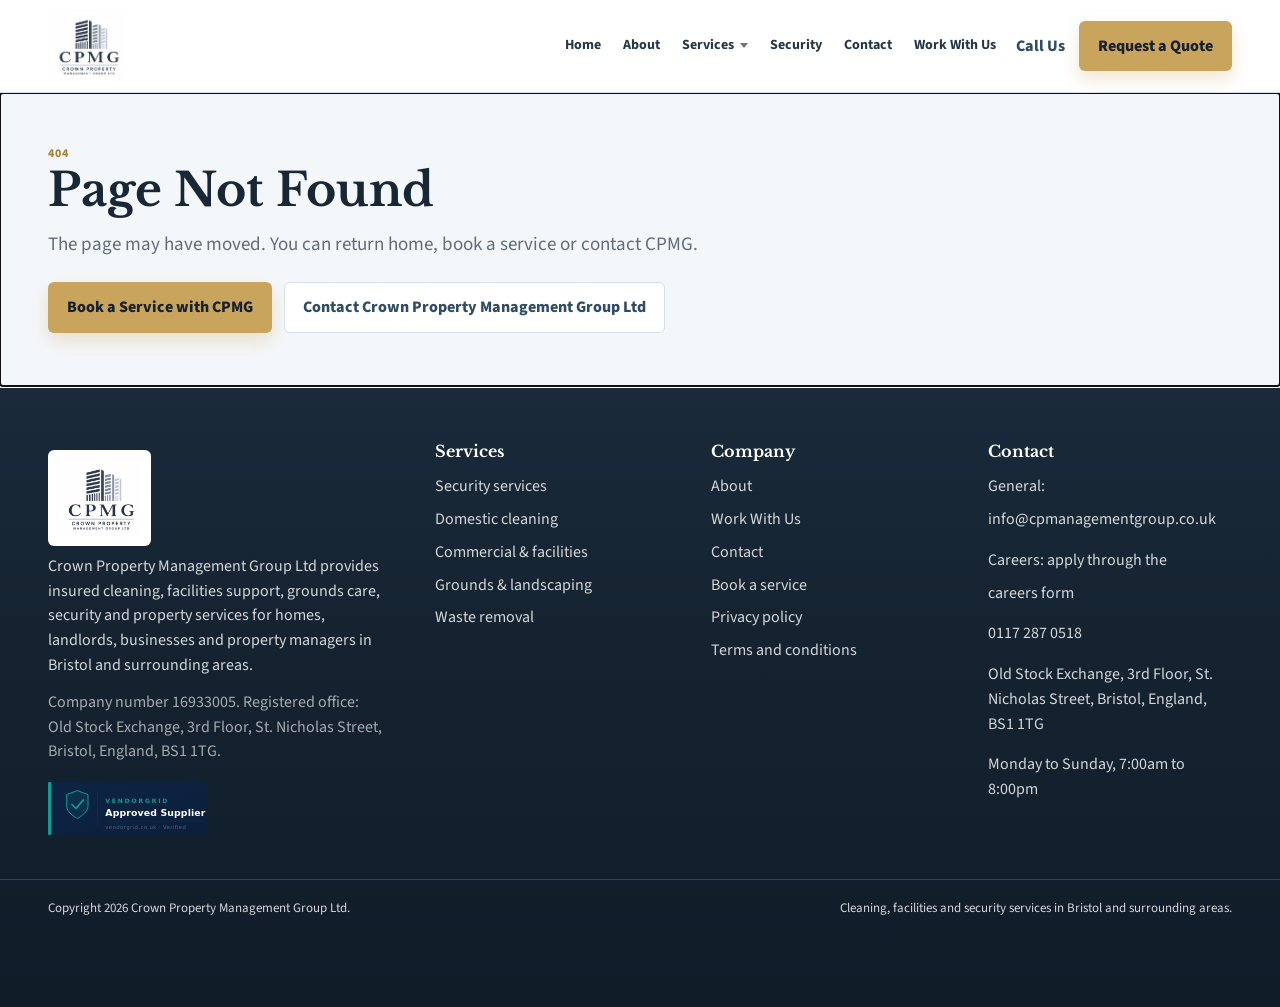
<file: index.html>
<!doctype html>
<html lang="en">
  <head>
    <meta charset="utf-8" />
    <meta name="viewport" content="width=device-width, initial-scale=1" />
    <title>CPMG | Cleaning, Facilities and Security Services</title>
    <meta name="description" content="Professional cleaning, facilities support, grounds care and security services for homes, landlords, property managers and businesses in Bristol and surrounding areas." />
    <link rel="canonical" href="https://www.cpmanagementgroup.co.uk/" />
    <meta property="og:type" content="website" />
    <meta property="og:title" content="CPMG | Cleaning, Facilities and Security Services" />
    <meta property="og:description" content="Book reliable cleaning, property maintenance, grounds care, security support and waste removal with CPMG." />
    <meta property="og:image" content="https://www.cpmanagementgroup.co.uk/og-image.png" />
    <meta property="og:url" content="https://www.cpmanagementgroup.co.uk/" />
    <meta name="twitter:card" content="summary_large_image" />
    <meta name="twitter:title" content="CPMG | Cleaning, Facilities and Security Services" />
    <meta name="twitter:description" content="Book reliable cleaning, property maintenance, grounds care, security support and waste removal with CPMG." />
    <meta name="twitter:image" content="https://www.cpmanagementgroup.co.uk/og-image.png" />
    <meta name="theme-color" content="#314c63" />
    <link rel="icon" href="/favicon-32.png" type="image/png" sizes="32x32" />
    <link rel="icon" href="/favicon-16.png" type="image/png" sizes="16x16" />
    <link rel="apple-touch-icon" href="/apple-touch-icon.png" sizes="180x180" />
    <link rel="preload" href="/images/hero-property.jpg" as="image" type="image/jpeg" />
    <link rel="preload" href="/cpmg-logo-lockup.jpg" as="image" type="image/jpeg" />
    <link rel="preconnect" href="https://fonts.googleapis.com" />
    <link rel="preconnect" href="https://fonts.gstatic.com" crossorigin />
    <link href="https://fonts.googleapis.com/css2?family=Libre+Baskerville:wght@400;700&family=Source+Sans+3:wght@400;600;700;800&display=swap" rel="stylesheet" />
    <link rel="stylesheet" href="/styles.css?v=20260904a" />
    <!-- CPMG_TRACKING_HEAD -->
    <script defer src="/app.js?v=20260904a"></script>
  </head>
  <body>
    <!-- CPMG_TRACKING_BODY -->
    <header class="site-header" data-header>
      <div class="header-shell container">
        <a class="brand" href="/" data-link aria-label="CPMG home">
          <img class="brand-logo" src="/cpmg-logo-lockup.jpg" width="148" height="136" alt="CPMG Crown Property Management Group Ltd" decoding="async" />
        </a>
        <button class="menu-toggle" data-menu-toggle type="button" aria-label="Open menu" aria-expanded="false" aria-controls="site-nav">Menu</button>
        <div class="header-panel">
        <nav class="main-nav" id="site-nav" data-nav>
          <a href="/" data-link>Home</a>
          <a href="/about" data-link>About</a>
          <div class="nav-item has-dropdown" data-dropdown>
            <button class="nav-trigger" type="button" aria-expanded="false" aria-haspopup="true">Services</button>
            <div class="nav-dropdown" role="menu">
              <a href="/services/domestic" data-link role="menuitem">Domestic Cleaning</a>
              <a href="/services/commercial" data-link role="menuitem">Commercial &amp; Facilities</a>
              <a href="/services/security" data-link role="menuitem">Security Services</a>
              <a href="/services/domestic/landscaping-and-garden" data-link role="menuitem">Grounds &amp; Landscaping</a>
            </div>
          </div>
          <a href="/services/security" data-link>Security</a>
          <a href="/contact" data-link>Contact</a>
          <a href="/careers" data-link class="nav-careers">Work With Us</a>
        </nav>
        <div class="header-actions">
          <a class="phone-link" href="tel:01172870518">Call Us</a>
          <a class="button primary" href="/contact" data-link>Request a Quote</a>
        </div>
        </div>
      </div>
    </header>

    <main id="app" tabindex="-1"></main>

    <footer class="site-footer">
      <div class="container footer-grid">
        <section class="footer-brand-block">
          <a class="footer-brand" href="/" data-link>
            <img class="footer-logo" src="/cpmg-logo-lockup.jpg" width="160" height="146" alt="CPMG Crown Property Management Group Ltd" decoding="async" />
          </a>
          <p>Crown Property Management Group Ltd provides insured cleaning, facilities support, grounds care, security and property services for homes, landlords, businesses and property managers in Bristol and surrounding areas.</p>
          <p class="muted">Company number 16933005. Registered office: Old Stock Exchange, 3rd Floor, St. Nicholas Street, Bristol, England, BS1 1TG.</p>
          <div class="footer-accreditation">
            <a class="vendorgrid-badge" href="https://vendorgrid.co.uk/verify/b5faaqhi7nkc8xo" target="_blank" rel="noopener noreferrer" aria-label="VendorGrid Approved Supplier – Click to verify">
              <img src="/images/vg-approved.svg" width="160" height="53" alt="VendorGrid Approved Supplier – Click to verify" loading="lazy" decoding="async" />
            </a>
          </div>
        </section>
        <section>
          <h2>Services</h2>
          <a href="/services/security" data-link>Security services</a>
          <a href="/services/domestic" data-link>Domestic cleaning</a>
          <a href="/services/commercial" data-link>Commercial &amp; facilities</a>
          <a href="/services/domestic/landscaping-and-garden" data-link>Grounds &amp; landscaping</a>
          <a href="/services/commercial/waste-removal" data-link>Waste removal</a>
        </section>
        <section>
          <h2>Company</h2>
          <a href="/about" data-link>About</a>
          <a href="/careers" data-link>Work With Us</a>
          <a href="/contact" data-link>Contact</a>
          <a href="/booking" data-link>Book a service</a>
          <a href="/privacy-policy" data-link>Privacy policy</a>
          <a href="/terms-and-conditions" data-link>Terms and conditions</a>
        </section>
        <section>
          <h2>Contact</h2>
          <p>General: <a href="mailto:info@cpmanagementgroup.co.uk">info@cpmanagementgroup.co.uk</a></p>
          <p>Careers: apply through the <a href="/careers" data-link>careers form</a></p>
          <p><a href="tel:01172870518">0117 287 0518</a></p>
          <p>Old Stock Exchange, 3rd Floor, St. Nicholas Street, Bristol, England, BS1 1TG</p>
          <p>Monday to Sunday, 7:00am to 8:00pm</p>
        </section>
      </div>
      <div class="container footer-bottom">
        <span>Copyright <span data-year></span> Crown Property Management Group Ltd.</span>
        <span>Cleaning, facilities and security services in Bristol and surrounding areas.</span>
      </div>
    </footer>

    <div class="mobile-sticky-cta" aria-label="Quick contact actions">
      <a href="tel:01172870518">Call</a>
      <a href="/contact" data-link aria-label="Request a quote from Crown Property Management Group Ltd">Request Quote</a>
    </div>
  </body>
</html>
</file>
<file: styles.css>
:root {
  --ink: #182736;
  --muted: #5f6d7a;
  --line: #d8e0e7;
  --paper: #f4f7fa;
  --white: #ffffff;
  --brand: #314c63;
  --brand-2: #5d7f9b;
  --accent: #c8a45d;
  --accent-deep: #a9853f;
  --green: #426f5c;
  --danger: #a43d3d;
  --shadow: 0 18px 45px rgba(24, 39, 54, 0.12);
  --shadow-soft: 0 8px 24px rgba(24, 39, 54, 0.08);
  --font-sans: "Source Sans 3", "Segoe UI", sans-serif;
  --font-serif: "Libre Baskerville", Georgia, serif;
  --radius: 8px;
  --ease: cubic-bezier(0.22, 1, 0.36, 1);
  --container: 1280px;
  --gutter: clamp(18px, 4vw, 48px);
  --header-h: 92px;
  --h1: clamp(2rem, 3.4vw, 3.15rem);
  --h2: clamp(1.55rem, 2.4vw, 2.15rem);
  --h3: clamp(1.1rem, 1.4vw, 1.3rem);
}
* { box-sizing: border-box; }
html { scroll-behavior: smooth; }
html, body { max-width: 100%; overflow-x: clip; }
body {
  margin: 0;
  font-family: var(--font-sans);
  color: var(--ink);
  background: var(--white);
  line-height: 1.55;
  font-size: 16px;
}
a { color: inherit; text-decoration: none; }
img { max-width: 100%; height: auto; display: block; }
.container {
  width: 100%;
  max-width: var(--container);
  margin-inline: auto;
  padding-inline: var(--gutter);
}
.site-header {
  position: sticky;
  top: 0;
  z-index: 50;
  min-height: var(--header-h);
  background: rgba(255,255,255,.98);
  border-bottom: 1px solid var(--line);
  backdrop-filter: blur(12px);
  width: 100%;
  transition: box-shadow .25s var(--ease);
}
.site-header.is-scrolled { box-shadow: 0 10px 28px rgba(24, 39, 54, 0.08); }
.header-shell {
  display: flex;
  align-items: center;
  gap: 18px;
  min-height: var(--header-h);
  padding-block: 10px;
}
.header-panel {
  display: flex;
  align-items: center;
  gap: 16px;
  margin-left: auto;
  min-width: 0;
}
.header-actions {
  display: flex;
  align-items: center;
  gap: 14px;
  flex: 0 0 auto;
}
.header-actions .button {
  white-space: nowrap;
}
.brand, .footer-brand {
  display: flex;
  align-items: center;
  gap: 12px;
  font-weight: 800;
  flex: 0 0 auto;
  min-width: 0;
}
.brand-logo,
.footer-logo {
  width: auto;
  height: 72px;
  max-width: min(168px, 42vw);
  object-fit: contain;
  object-position: left center;
  background: transparent;
  border-radius: 0;
  flex: 0 0 auto;
  display: block;
}
.brand img,
.footer-brand img,
.brand-mark {
  width: auto;
  height: 72px;
  max-width: min(168px, 42vw);
  object-fit: contain;
  object-position: left center;
  background: transparent;
  border-radius: 0;
  flex: 0 0 auto;
}
.footer-logo,
.footer-brand img {
  height: 88px;
  max-width: 190px;
  background: var(--white);
  padding: 8px;
  border-radius: 6px;
}
.brand strong {
  font-family: var(--font-serif);
  font-size: 1.2rem;
  letter-spacing: 0.04em;
  display: block;
  line-height: 1.1;
  color: var(--brand);
}
.brand small {
  display: block;
  color: var(--muted);
  font-size: 11px;
  font-weight: 600;
  max-width: 210px;
  line-height: 1.25;
  margin-top: 2px;
}
.main-nav {
  display: flex;
  align-items: center;
  gap: 4px 14px;
  font-weight: 700;
  font-size: 14px;
  flex-wrap: wrap;
  justify-content: flex-end;
}
.main-nav > a,
.nav-trigger {
  color: #263746;
  position: relative;
  background: none;
  border: 0;
  padding: 8px 4px;
  min-height: auto;
  font: inherit;
  font-weight: 700;
  cursor: pointer;
}
.main-nav > a::after,
.nav-trigger::after {
  content: "";
  position: absolute;
  left: 4px;
  right: 4px;
  bottom: 2px;
  height: 2px;
  background: var(--accent);
  transform: scaleX(0);
  transform-origin: left;
  transition: transform .22s var(--ease);
}
.main-nav > a:hover,
.nav-trigger:hover { color: var(--brand); }
.main-nav > a:hover::after,
.nav-trigger:hover::after,
.nav-item.open .nav-trigger::after { transform: scaleX(1); }
.nav-item { position: relative; }
.nav-trigger { display: inline-flex; align-items: center; gap: 6px; }
.nav-trigger::before {
  content: "";
  width: 0;
  height: 0;
  border-left: 4px solid transparent;
  border-right: 4px solid transparent;
  border-top: 5px solid currentColor;
  order: 2;
  opacity: .7;
}
.nav-dropdown {
  display: none;
  position: absolute;
  top: calc(100% + 8px);
  left: 0;
  min-width: 230px;
  padding: 10px;
  background: var(--white);
  border: 1px solid var(--line);
  border-radius: var(--radius);
  box-shadow: var(--shadow);
  z-index: 60;
}
.nav-item.open .nav-dropdown,
.nav-item:hover .nav-dropdown { display: grid; gap: 2px; }
.nav-dropdown a {
  padding: 10px 12px;
  border-radius: 6px;
  color: var(--ink);
  font-weight: 700;
}
.nav-dropdown a:hover { background: var(--paper); color: var(--brand); }
.phone-link { font-weight: 800; color: var(--brand); white-space: nowrap; }
.menu-toggle {
  display: none;
  border: 1px solid var(--line);
  background: var(--white);
  color: var(--ink);
  border-radius: 6px;
  padding: 8px 12px;
  min-height: 40px;
  font-weight: 800;
}
.button, button {
  border: 1px solid transparent;
  border-radius: 6px;
  padding: 12px 18px;
  font-weight: 800;
  font-family: inherit;
  cursor: pointer;
  display: inline-flex;
  align-items: center;
  justify-content: center;
  min-height: 44px;
  transition: transform .18s var(--ease), background .18s var(--ease), border .18s var(--ease), box-shadow .18s var(--ease);
}
.button:hover, button:hover { transform: translateY(-1px); }
.primary { background: var(--accent); color: #17212c; box-shadow: 0 8px 18px rgba(200, 164, 93, 0.28); }
.primary:hover { background: #d4b36d; }
.secondary { background: var(--brand); color: var(--white); }
.outline { border-color: var(--line); background: var(--white); color: var(--brand); }
.quote-band .outline,
.hero .outline,
.security-hero .outline {
  border-color: rgba(255,255,255,.55);
  background: transparent;
  color: var(--white);
}
.quote-band .outline:hover,
.hero .outline:hover,
.security-hero .outline:hover {
  background: rgba(255,255,255,.1);
}
.menu-toggle { display: none; background: var(--paper); color: var(--brand); border-color: var(--line); }
.brand-lockup {
  margin: 0 0 18px;
  font-family: var(--font-serif);
  font-size: clamp(1.35rem, 2.4vw, 2rem);
  font-weight: 700;
  letter-spacing: 0.02em;
  color: #f0e2bc;
  max-width: 18ch;
  line-height: 1.15;
}
.hero {
  position: relative;
  overflow: hidden;
  min-height: min(86vh, 760px);
  display: grid;
  align-items: end;
  padding: clamp(64px, 10vw, 120px) var(--gutter) clamp(44px, 6vw, 72px);
  background:
    linear-gradient(105deg, rgba(18,28,38,.88), rgba(47,72,93,.62) 55%, rgba(47,72,93,.38)),
    var(--hero-image, url("/images/hero-property.jpg")) center/cover no-repeat;
  color: var(--white);
}
.hero::after {
  content: "";
  position: absolute;
  inset: 0;
  background:
    linear-gradient(180deg, rgba(18,28,38,.18), transparent 28%),
    linear-gradient(90deg, rgba(18,28,38,.55), transparent 58%);
  pointer-events: none;
}
.hero-compact {
  min-height: 0;
  align-items: center;
  padding-block: 56px;
}
.hero-inner {
  position: relative;
  z-index: 1;
  max-width: var(--container);
  width: 100%;
  margin: 0 auto;
  padding-inline: 0;
  animation: riseIn .75s var(--ease) both;
}
.hero-inner-home { max-width: 720px; }
.hero-copy h1 {
  font-size: var(--h1);
  max-width: 15ch;
  margin: 10px 0 16px;
  letter-spacing: -0.02em;
}
.hero-copy .lead {
  max-width: 42ch;
  font-size: clamp(1.05rem, 1.5vw, 1.2rem);
  color: rgba(255,255,255,.9);
}
.eyebrow {
  color: #d8c38e;
  font-weight: 800;
  text-transform: uppercase;
  letter-spacing: .1em;
  font-size: 12px;
  font-family: var(--font-sans);
}
.page-header .eyebrow { color: var(--accent-deep); }
.page-header-visual .eyebrow { color: #d8c38e; }
h1, h2, h3 { line-height: 1.15; margin: 0 0 14px; font-family: var(--font-serif); font-weight: 700; }
h1 { font-size: var(--h1); max-width: 18ch; }
h2 { font-size: var(--h2); }
h3 { font-size: var(--h3); }
p { margin: 0 0 16px; }
p, h1, h2, h3, a, button, label { overflow-wrap: break-word; }
.lead { font-size: clamp(17px, 1.6vw, 20px); color: rgba(255,255,255,.9); max-width: 52ch; }
.page-header {
  padding: clamp(32px, 5vw, 52px) var(--gutter);
  background: var(--paper);
  border-bottom: 1px solid var(--line);
}
.page-header-visual {
  min-height: 340px;
  display: grid;
  align-items: end;
  color: var(--white);
  border-bottom: 0;
  background:
    linear-gradient(105deg, rgba(18,28,38,.88), rgba(47,72,93,.55)),
    var(--page-image, url("/images/commercial-office.jpg")) center/cover no-repeat;
}
.page-header-visual h1 { color: var(--white); }
.page-header-visual p { color: rgba(255,255,255,.9); }
.page-header-visual .outline {
  border-color: rgba(255,255,255,.55);
  background: transparent;
  color: var(--white);
}
.page-header h1 {
  max-width: 840px;
  font-size: clamp(30px, 4vw, 46px);
}
.page-header p {
  max-width: 760px;
  color: var(--muted);
  font-size: clamp(16px, 1.6vw, 19px);
}
.page-header-visual p {
  color: rgba(255,255,255,.9);
}
.slim-actions { margin-top: 18px; }
.booking-hero {
  padding: clamp(42px, 7vw, 72px) clamp(18px, 4vw, 56px);
  background:
    linear-gradient(90deg, rgba(24,39,54,.88), rgba(49,76,99,.7)),
    var(--hero-image, url("/images/domestic-clean.jpg")) center/cover;
  color: var(--white);
  text-align: center;
}
.booking-hero .brand-lockup {
  margin-inline: auto;
  max-width: none;
}
.booking-hero h1 {
  margin-inline: auto;
  font-size: clamp(34px, 4.5vw, 54px);
}
.booking-hero p {
  margin-inline: auto;
  max-width: 720px;
  color: rgba(255,255,255,.9);
  font-size: clamp(17px, 1.6vw, 20px);
}
.actions { display: flex; flex-wrap: wrap; gap: 12px; margin-top: 22px; }
.trust-strip {
  background: #152331;
  color: rgba(255,255,255,.84);
  padding: 26px var(--gutter);
  border-bottom: 1px solid rgba(255,255,255,.08);
}
.trust-strip-grid {
  display: grid;
  grid-template-columns: repeat(5, minmax(0, 1fr));
  gap: 18px;
  max-width: var(--container);
  margin: 0 auto;
}
.trust-strip strong {
  display: block;
  font-family: var(--font-serif);
  color: #f0e2bc;
  font-size: 1.05rem;
  margin-bottom: 4px;
}
.trust-strip span {
  font-size: 13px;
  color: rgba(255,255,255,.68);
}
.pathway-grid {
  display: grid;
  grid-template-columns: repeat(2, minmax(0, 1fr));
  gap: 22px;
}
.pathway-panel {
  position: relative;
  min-height: 420px;
  overflow: hidden;
  border-radius: 10px;
  display: flex;
  align-items: end;
  background: var(--image) center/cover;
  color: var(--white);
  box-shadow: var(--shadow);
  transition: transform .28s var(--ease), box-shadow .28s var(--ease);
}
.pathway-panel::before {
  content: "";
  position: absolute;
  inset: 0;
  background: linear-gradient(180deg, transparent 20%, rgba(16,24,32,.88));
}
.pathway-panel:hover {
  transform: translateY(-4px);
  box-shadow: var(--shadow);
}
.pathway-panel-copy {
  position: relative;
  z-index: 1;
  padding: 28px;
}
.pathway-panel-copy span {
  display: block;
  text-transform: uppercase;
  letter-spacing: .08em;
  font-size: 12px;
  font-weight: 800;
  color: #d8c38e;
  margin-bottom: 10px;
}
.pathway-panel-copy h3 {
  font-size: clamp(2rem, 3vw, 2.6rem);
  margin-bottom: 10px;
}
.pathway-panel-copy p {
  max-width: 34ch;
  color: rgba(255,255,255,.88);
}
.pathway-panel-copy em {
  font-style: normal;
  font-weight: 800;
  color: #f0e2bc;
}
.featured-grid {
  display: grid;
  grid-template-columns: repeat(4, minmax(0, 1fr));
  gap: 18px;
}
.featured-tile {
  display: grid;
  background: var(--white);
  border: 1px solid var(--line);
  border-radius: 10px;
  overflow: hidden;
  box-shadow: var(--shadow-soft);
  transition: transform .22s var(--ease), box-shadow .22s var(--ease);
}
.featured-tile:hover {
  transform: translateY(-4px);
  box-shadow: var(--shadow);
}
.featured-tile-media {
  min-height: 150px;
  background: var(--image) center/cover;
}
.featured-tile-body { padding: 18px; }
.featured-tile-body h3 { margin-bottom: 8px; font-size: 1.15rem; }
.featured-tile-body p {
  color: var(--muted);
  font-size: 14px;
  margin-bottom: 14px;
}
.featured-tile-meta {
  display: flex;
  align-items: center;
  justify-content: space-between;
  gap: 10px;
}
.featured-tile-meta .service-price { margin: 0; }
.featured-link {
  font-weight: 800;
  color: var(--brand);
  font-size: 14px;
}
.featured-tile:hover .featured-link { color: var(--accent-deep); }
.process-grid {
  display: grid;
  grid-template-columns: repeat(3, minmax(0, 1fr));
  gap: 22px;
}
.process-step {
  padding: 28px 24px;
  border-top: 3px solid var(--accent);
  background: var(--white);
  box-shadow: var(--shadow-soft);
}
.process-step span {
  display: block;
  font-family: var(--font-serif);
  font-size: 2rem;
  color: var(--brand);
  margin-bottom: 12px;
}
.benefit-grid {
  display: grid;
  grid-template-columns: repeat(3, minmax(0, 1fr));
  gap: 18px;
}
.benefit-item {
  padding: 24px;
  background: var(--white);
  border-left: 3px solid var(--accent);
  box-shadow: var(--shadow-soft);
}
.benefit-item h3 { font-size: 1.2rem; }
.benefit-item p { margin: 0; color: var(--muted); }
.sector-list {
  list-style: none;
  display: flex;
  flex-wrap: wrap;
  gap: 12px;
  padding: 0;
  margin: 0;
}
.sector-list li {
  padding: 12px 16px;
  background: var(--paper);
  border: 1px solid var(--line);
  font-weight: 800;
  color: var(--brand);
}
.proof-grid {
  display: grid;
  grid-template-columns: repeat(3, minmax(0, 1fr));
  gap: 18px;
}
.proof-grid blockquote {
  margin: 0;
  padding: 26px;
  background: var(--white);
  border: 1px solid var(--line);
  box-shadow: var(--shadow-soft);
}
.proof-grid p {
  font-family: var(--font-serif);
  font-size: 1.05rem;
  line-height: 1.45;
  color: var(--ink);
}
.proof-grid footer {
  color: var(--accent-deep);
  font-weight: 800;
  font-size: 13px;
  text-transform: uppercase;
  letter-spacing: .06em;
}
.commercial-band,
.cta-band {
  display: flex;
  justify-content: space-between;
  gap: 28px;
  align-items: center;
}
.commercial-band {
  background:
    linear-gradient(135deg, rgba(24,39,54,.9), rgba(49,76,99,.78)),
    url("/images/windows.jpg") center/cover;
  color: var(--white);
  padding: clamp(34px, 5vw, 48px);
  border-radius: 10px;
}
.commercial-band .eyebrow { color: #d8c38e; }
.commercial-band p { max-width: 48ch; color: rgba(255,255,255,.9); }
.commercial-band .outline {
  border-color: rgba(255,255,255,.55);
  background: transparent;
  color: var(--white);
}
.gallery-grid {
  display: grid;
  grid-template-columns: repeat(3, minmax(0, 1fr));
  gap: 16px;
}
.gallery-frame {
  min-height: 260px;
  border-radius: 10px;
  background: var(--image) center/cover;
  box-shadow: var(--shadow-soft);
}
.stat-grid {
  display: grid;
  grid-template-columns: repeat(2, minmax(0, 1fr));
  gap: 14px;
}
.stat-card {
  padding: 22px;
  background: var(--white);
  border: 1px solid var(--line);
  box-shadow: var(--shadow-soft);
}
.stat-card strong {
  display: block;
  font-family: var(--font-serif);
  font-size: 1.5rem;
  color: var(--brand);
  margin-bottom: 6px;
}
.stat-card span { color: var(--muted); font-size: 14px; }
.sticky-quote { position: sticky; top: 96px; }
.section { padding: clamp(48px, 6vw, 80px) var(--gutter); }
.booking-section { padding: 0 var(--gutter) clamp(48px, 6vw, 80px); }
.section.alt { background: var(--paper); }
.section-inner { max-width: var(--container); margin: 0 auto; width: 100%; }
.section-head { display: flex; justify-content: space-between; gap: 24px; align-items: end; margin-bottom: 28px; }
.section-head h2 { margin: 0; font-size: var(--h2); line-height: 1.2; max-width: 18ch; }
.section-head p { max-width: 42ch; color: var(--muted); margin: 0; }
.grid { display: grid; gap: 18px; }
.two { grid-template-columns: repeat(2, minmax(0, 1fr)); }
.three { grid-template-columns: repeat(3, minmax(0, 1fr)); }
.four { grid-template-columns: repeat(4, minmax(0, 1fr)); }
.card {
  background: var(--white);
  border: 1px solid var(--line);
  border-radius: 10px;
  overflow: hidden;
  box-shadow: var(--shadow-soft);
  transition: transform .22s var(--ease), box-shadow .22s var(--ease);
}
.card:hover {
  transform: translateY(-3px);
  box-shadow: var(--shadow);
}
.card-body { padding: 22px; }
.card-img {
  min-height: 180px;
  background: var(--image, linear-gradient(135deg, #314c63, #9eb5c9));
  background-size: cover;
  background-position: center;
}
.service-price {
  display: inline-flex;
  margin: 8px 0 16px;
  padding: 5px 10px;
  border-radius: 999px;
  background: #edf3f7;
  color: var(--brand);
  font-weight: 900;
}
.list { padding-left: 20px; color: var(--muted); }
.list li { margin: 7px 0; }
.compact-list { margin: 14px 0; font-size: 14px; }
.split { display: grid; grid-template-columns: minmax(0, 1fr) minmax(0, 1fr); gap: 32px; align-items: start; }
.quote-band {
  background:
    linear-gradient(145deg, #2a4257, #314c63 55%, #3d5d78);
  color: var(--white);
  padding: 34px;
  border-radius: 10px;
  box-shadow: var(--shadow-soft);
}
.cta-band {
  padding: clamp(34px, 5vw, 46px);
}
.cta-band p { max-width: 46ch; color: rgba(255,255,255,.9); }
.muted { color: var(--muted); }
.site-footer .muted { color: rgba(255,255,255,.62); }
.steps { counter-reset: step; }
.step { position: relative; padding-left: 62px; min-height: 62px; }
.step:before {
  counter-increment: step;
  content: counter(step);
  position: absolute;
  left: 0;
  top: 0;
  width: 42px;
  height: 42px;
  border-radius: 50%;
  background: var(--brand);
  color: var(--white);
  display: grid;
  place-items: center;
  font-weight: 900;
  font-family: var(--font-serif);
}
.commitment-card { border-left: 4px solid var(--accent); }
.cookie-notice {
  position: fixed;
  left: 1rem;
  right: 1rem;
  bottom: 1rem;
  z-index: 80;
  max-width: 900px;
  margin: 0 auto;
  padding: 1rem;
  background: #fff;
  border: 1px solid var(--line);
  box-shadow: var(--shadow);
  border-radius: var(--radius);
}
.cookie-notice p { margin: 0 0 .75rem; }
.form, .wizard, .admin-panel {
  background: var(--white);
  border: 1px solid var(--line);
  border-radius: var(--radius);
  padding: clamp(20px, 4vw, 30px);
  box-shadow: var(--shadow);
}
.wizard {
  max-width: 960px;
  margin: 0 auto;
  border-top: 0;
  border-radius: 0 0 var(--radius) var(--radius);
  box-shadow: 0 8px 24px rgba(24,39,54,.07);
}
label { display: grid; gap: 7px; font-weight: 800; font-size: 14px; }
input, select, textarea {
  width: 100%;
  border: 1px solid #c9d4dd;
  border-radius: 6px;
  padding: 12px;
  font: inherit;
  color: var(--ink);
  background: var(--white);
  transition: border-color .18s var(--ease), box-shadow .18s var(--ease);
}
input:focus, select:focus, textarea:focus {
  outline: none;
  border-color: var(--brand-2);
  box-shadow: 0 0 0 3px rgba(93,127,155,.18);
}
textarea { min-height: 120px; resize: vertical; }
.form-grid { display: grid; grid-template-columns: repeat(2, minmax(0, 1fr)); gap: 16px; }
.full { grid-column: 1 / -1; }
.error { color: var(--danger); font-weight: 800; font-size: 13px; min-height: 18px; }
.success { border: 1px solid #b8d8c6; background: #edf8f1; color: #21503a; border-radius: var(--radius); padding: 16px; font-weight: 800; }
.error-box { border: 1px solid #e5b3b3; background: #fff2f2; color: var(--danger); border-radius: var(--radius); padding: 16px; font-weight: 800; margin-bottom: 16px; }
.error-box p { margin: 0 0 12px; }
.fallback-box { border: 1px solid #b8d8c6; background: #edf8f1; color: #1f3c2d; border-radius: var(--radius); padding: 16px; font-weight: 800; margin-bottom: 16px; }
.fallback-box p { margin: 8px 0 12px; }
.fallback-actions { display: flex; flex-wrap: wrap; gap: 10px; margin-top: 10px; }
.fallback-actions .primary, .fallback-actions .outline { display: inline-flex; text-decoration: none; }
.small-note { color: var(--muted); font-size: 13px; font-weight: 700; }
.consent-label { display: flex; grid-column: 1 / -1; align-items: center; gap: 10px; }
.consent-label input { width: auto; }
.booking-progress {
  display: grid;
  grid-template-columns: repeat(4, 1fr);
  align-items: start;
  gap: 14px;
  margin: 0 auto 34px;
  max-width: 760px;
}
.progress-step {
  position: relative;
  display: grid;
  justify-items: center;
  gap: 8px;
  color: var(--muted);
  font-weight: 800;
}
.progress-step:not(:last-child)::after {
  content: "";
  position: absolute;
  top: 18px;
  left: calc(50% + 26px);
  width: calc(100% - 38px);
  height: 2px;
  background: #dce5ec;
}
.progress-step span {
  width: 38px;
  height: 38px;
  border-radius: 50%;
  display: grid;
  place-items: center;
  background: #dce5ec;
  color: #7a8794;
  font-weight: 900;
}
.progress-step.active span { background: var(--brand); color: var(--white); }
.progress-step.active small { color: var(--ink); }
.booking-service-grid {
  display: grid;
  grid-template-columns: repeat(3, minmax(0, 1fr));
  gap: 14px;
  margin-top: 22px;
}
.select-card { text-align: left; width: 100%; background: var(--white); border: 1px solid var(--line); color: var(--ink); justify-content: flex-start; align-items: stretch; padding: 0; overflow: hidden; }
.select-card.selected { border-color: var(--accent); box-shadow: 0 0 0 3px rgba(200,164,93,.2); }
.compact-service {
  position: relative;
  min-height: 92px;
  display: grid;
  grid-template-columns: 50px 1fr;
  gap: 14px;
  align-items: center;
  padding: 18px 16px;
}
.service-icon {
  width: 50px;
  height: 50px;
  border-radius: var(--radius);
  background: var(--paper);
  color: var(--brand);
  display: grid;
  place-items: center;
  font-weight: 900;
  font-size: 22px;
  font-family: var(--font-serif);
}
.service-summary { display: grid; gap: 3px; padding-right: 68px; }
.service-summary strong { font-size: 17px; line-height: 1.2; }
.service-summary small { color: var(--brand); font-weight: 800; }
.category-tag {
  position: absolute;
  top: 0;
  right: 0;
  padding: 4px 10px;
  background: var(--brand);
  color: var(--white);
  text-transform: uppercase;
  font-size: 11px;
  font-weight: 900;
  border-radius: 0 0 0 6px;
}
.price-note { margin-top: 22px; }
.legal { max-width: 920px; }
.legal h2 { margin-top: 32px; font-size: 27px; }
.breadcrumb { display: flex; flex-wrap: wrap; gap: 8px; font-size: 14px; font-weight: 800; color: var(--muted); margin-bottom: 20px; }
.faq details { border: 1px solid var(--line); border-radius: var(--radius); padding: 16px; background: var(--white); }
.faq details + details { margin-top: 10px; }
.faq summary { cursor: pointer; font-weight: 900; }
.site-footer {
  background: linear-gradient(180deg, #1a2a3a, #152331 40%, #101c28);
  color: rgba(255,255,255,.82);
  padding: 56px 0 88px;
}
.footer-grid {
  display: grid;
  grid-template-columns: minmax(0, 1.45fr) repeat(3, minmax(0, 1fr));
  gap: 32px;
  padding-inline: var(--gutter);
  max-width: var(--container);
  margin: 0 auto;
}
.footer-grid h2 {
  font-size: 16px;
  color: var(--white);
  font-family: var(--font-serif);
  margin: 0 0 14px;
}
.footer-grid a { display: block; margin: 8px 0; }
.footer-grid a:hover { color: #e5d2a0; }
.footer-brand-block p { margin: 0 0 12px; max-width: 42ch; }
.footer-brand img,
.footer-logo {
  width: auto;
  height: 96px;
  max-width: 200px;
  border-radius: 6px;
  background: var(--white);
  padding: 8px;
  object-fit: contain;
}
.footer-bottom {
  max-width: var(--container);
  margin: 36px auto 0;
  padding: 18px var(--gutter) 0;
  border-top: 1px solid rgba(255,255,255,.15);
  display: flex;
  justify-content: space-between;
  gap: 16px;
  font-size: 13px;
}
.footer-accreditation { margin-top: 18px; }
.vendorgrid-badge {
  display: inline-block;
  line-height: 0;
  transition: transform .2s var(--ease), opacity .2s var(--ease);
}
.vendorgrid-badge:hover {
  transform: translateY(-2px);
  opacity: .96;
  color: inherit;
}
.vendorgrid-badge img {
  display: block;
  width: auto;
  max-width: min(160px, 100%);
  height: auto;
  border: 0;
}
.vendorgrid-section { padding-block: clamp(40px, 5vw, 64px); }
.vendorgrid-panel {
  display: grid;
  grid-template-columns: minmax(0, 1.5fr) auto;
  gap: 24px;
  align-items: center;
  padding: 0;
  border: 0;
  border-radius: 0;
  background: transparent;
}
.vendorgrid-copy .eyebrow { display: inline-block; margin-bottom: 8px; }
.vendorgrid-copy h2 {
  margin: 0 0 10px;
  font-size: var(--h2);
}
.vendorgrid-copy p {
  margin: 0;
  max-width: 54ch;
  color: var(--muted);
}
.vendorgrid-badge-lg { justify-self: end; }
.mobile-sticky-cta { display: none; }
.mini-kpi {
  padding: 20px;
  border: 1px solid var(--line);
  border-radius: var(--radius);
  background: var(--white);
  transition: transform .2s var(--ease), box-shadow .2s var(--ease);
}
.mini-kpi:hover {
  transform: translateY(-2px);
  box-shadow: var(--shadow-soft);
}
.mini-kpi strong { display:block; font-size: 21px; color: var(--brand); line-height: 1.2; font-family: var(--font-serif); }

@keyframes riseIn {
  from { opacity: 0; transform: translateY(18px); }
  to { opacity: 1; transform: translateY(0); }
}

@media (prefers-reduced-motion: reduce) {
  html { scroll-behavior: auto; }
  .hero-inner, .card, .mini-kpi, .featured-tile, .pathway-panel, .button, button, .main-nav a::after {
    animation: none !important;
    transition: none !important;
  }
}

@media (max-width: 1200px) {
  .main-nav .nav-careers { display: none; }
}

@media (max-width: 1100px) {
  .featured-grid,
  .core-services-grid,
  .security-grid { grid-template-columns: repeat(2, minmax(0, 1fr)); }
  .trust-strip-grid { grid-template-columns: repeat(3, minmax(0, 1fr)); }
  .vendorgrid-panel { grid-template-columns: 1fr; }
  .vendorgrid-badge-lg { justify-self: start; }
}

@media (max-width: 980px) {
  .header-shell {
    position: relative;
    padding-inline: 20px;
    gap: 10px;
  }
  .main-nav, .header-actions { display: none; }
  .header-panel { display: none; margin-left: 0; }
  .menu-toggle {
    display: inline-flex;
    margin-left: auto;
    position: static;
  }
  .brand { min-width: 0; }
  .brand img,
  .brand-logo {
    width: auto;
    height: 58px;
    max-width: 132px;
  }
  .brand span { min-width: 0; }
  .brand small { max-width: 160px; }
  .site-header.open .header-panel {
    display: grid;
    gap: 14px;
    position: absolute;
    left: 16px;
    right: 16px;
    top: calc(100% + 1px);
    background: var(--white);
    border: 1px solid var(--line);
    border-radius: var(--radius);
    padding: 14px;
    box-shadow: var(--shadow);
    z-index: 70;
  }
  .site-header.open .main-nav {
    display: grid;
    gap: 4px;
    position: static;
    border: 0;
    padding: 0;
    box-shadow: none;
    background: transparent;
  }
  .site-header.open .header-actions {
    display: grid;
    gap: 10px;
    position: static;
    border: 0;
    padding: 0;
    box-shadow: none;
    background: transparent;
  }
  .site-header.open .main-nav .nav-careers {
    display: block;
  }
  .site-header.open .main-nav > a::after,
  .site-header.open .nav-trigger::after { display: none; }
  .nav-item:hover .nav-dropdown { display: none; }
  .nav-item.open .nav-dropdown {
    display: grid;
    position: static;
    box-shadow: none;
    border: 0;
    padding: 4px 0 4px 12px;
    min-width: 0;
  }
  .hero { min-height: min(72vh, 640px); align-items: center; }
  .hero-copy h1 { max-width: 16ch; }
  .split, .two, .three, .four, .footer-grid, .booking-service-grid,
  .pathway-grid, .process-grid, .benefit-grid, .proof-grid, .gallery-grid,
  .commercial-band, .cta-band, .trust-strip-grid, .vendorgrid-panel,
  .core-services-grid, .security-grid, .security-trust-grid { grid-template-columns: 1fr; }
  .commercial-band, .cta-band { display: grid; }
  .section-head { display: block; }
  .section-head h2 { max-width: none; margin-bottom: 10px; }
  .form-grid { grid-template-columns: 1fr; }
  .booking-progress { grid-template-columns: repeat(4, minmax(54px, 1fr)); gap: 6px; }
  .progress-step small { display: none; }
  .progress-step:not(:last-child)::after { left: calc(50% + 22px); width: calc(100% - 28px); }
  .sticky-quote { position: static; }
  .mobile-sticky-cta {
    position: fixed;
    z-index: 60;
    left: 0;
    right: 0;
    bottom: 0;
    display: grid;
    grid-template-columns: 1fr 1fr;
    box-shadow: 0 -10px 30px rgba(24,39,54,.16);
  }
  .mobile-sticky-cta a { padding: 15px; text-align: center; font-weight: 900; background: var(--brand); color: var(--white); }
  .mobile-sticky-cta a + a { background: var(--accent); color: #17212c; }
  body { padding-bottom: 54px; }
  .footer-bottom { display: block; }
}
@media (max-width: 640px) {
  .featured-grid { grid-template-columns: 1fr; }
  .pathway-panel { min-height: 340px; }
  .brand-lockup { max-width: none; }
  .trust-strip-grid { grid-template-columns: 1fr 1fr; }
}
@media (max-width: 430px) {
  .header-shell { padding-inline: 12px; gap: 6px; }
  .brand { gap: 8px; }
  .brand img,
  .brand-logo {
    width: auto;
    height: 50px;
    max-width: 112px;
  }
  .brand strong { font-size: 15px; }
  .brand small { display: none; }
  .menu-toggle { min-width: 72px; padding: 8px 10px; font-size: 13px; }
  .booking-progress { max-width: 330px; }
  .mobile-sticky-cta a { white-space: nowrap; font-size: 14px; }
  .trust-strip-grid { grid-template-columns: 1fr; }
}

/* Core service pillars + security */
.core-services-grid {
  display: grid;
  grid-template-columns: repeat(4, minmax(0, 1fr));
  gap: 18px;
}
.core-service-card {
  display: grid;
  gap: 12px;
  align-content: start;
  min-height: 100%;
  padding: 0;
  border: 1px solid var(--line);
  border-radius: var(--radius);
  background: var(--white);
  overflow: hidden;
  box-shadow: var(--shadow-soft);
  transition: transform .2s var(--ease), box-shadow .2s var(--ease);
}
.core-service-card:hover {
  transform: translateY(-3px);
  box-shadow: var(--shadow);
  color: inherit;
}
.core-service-media {
  min-height: 140px;
  background: var(--image) center/cover no-repeat;
}
.core-service-body { padding: 18px 18px 22px; display: grid; gap: 8px; }
.core-service-body h3 { margin: 0; }
.core-service-body p { margin: 0; color: var(--muted); font-size: 15px; }
.core-service-body span {
  margin-top: 6px;
  font-weight: 800;
  color: var(--brand);
  font-size: 14px;
}

.security-hero {
  position: relative;
  overflow: hidden;
  min-height: min(72vh, 620px);
  display: grid;
  align-items: end;
  padding: clamp(56px, 8vw, 96px) var(--gutter) clamp(40px, 6vw, 64px);
  color: var(--white);
  background:
    linear-gradient(105deg, rgba(12,20,30,.92), rgba(24,39,54,.72) 55%, rgba(24,39,54,.45)),
    url("/images/security-hero.jpg") center/cover no-repeat;
}
.security-hero-inner {
  max-width: var(--container);
  margin: 0 auto;
  width: 100%;
}
.security-hero h1 {
  max-width: 14ch;
  color: var(--white);
}
.security-hero .lead {
  max-width: 52ch;
  color: rgba(255,255,255,.9);
}
.security-hero .support {
  max-width: 58ch;
  color: rgba(255,255,255,.78);
  margin-bottom: 22px;
}
.security-grid {
  display: grid;
  grid-template-columns: repeat(4, minmax(0, 1fr));
  gap: 18px;
}
.security-card {
  background: var(--white);
  border: 1px solid var(--line);
  border-radius: var(--radius);
  padding: 22px;
  box-shadow: var(--shadow-soft);
  display: grid;
  gap: 10px;
  align-content: start;
  min-height: 100%;
}
.security-card h3 { margin: 0; font-size: 1.15rem; }
.security-card p { margin: 0; color: var(--muted); }
.security-trust-grid {
  display: grid;
  grid-template-columns: repeat(4, minmax(0, 1fr));
  gap: 18px;
}
.security-trust-item {
  padding: 22px;
  border-top: 3px solid var(--accent);
  background: var(--white);
  border-right: 1px solid var(--line);
  border-bottom: 1px solid var(--line);
  border-left: 1px solid var(--line);
  border-radius: 0 0 var(--radius) var(--radius);
}
.security-trust-item h3 { margin: 0 0 8px; }
.security-trust-item p { margin: 0; color: var(--muted); }
.security-highlight {
  display: grid;
  grid-template-columns: minmax(0, 1.2fr) minmax(0, .8fr);
  gap: 28px;
  align-items: center;
  padding: clamp(28px, 4vw, 40px);
  background:
    linear-gradient(145deg, #1a2a3a, #243949 60%, #314c63);
  color: var(--white);
  border-radius: var(--radius);
}
.security-highlight h2 { color: var(--white); margin-bottom: 10px; }
.security-highlight p { color: rgba(255,255,255,.88); max-width: 48ch; }
.security-highlight .actions { margin-top: 8px; }
.intro-band {
  display: grid;
  grid-template-columns: minmax(0, 1.1fr) minmax(0, .9fr);
  gap: 28px;
  align-items: start;
}
.intro-band h2 { max-width: 16ch; }
.intro-band p { color: var(--muted); max-width: 48ch; }

@media (max-width: 980px) {
  .security-highlight,
  .intro-band { grid-template-columns: 1fr; }
  .security-grid,
  .security-trust-grid,
  .core-services-grid { grid-template-columns: 1fr; }
}
@media (max-width: 1100px) and (min-width: 981px) {
  .security-grid,
  .security-trust-grid { grid-template-columns: repeat(2, minmax(0, 1fr)); }
}
</file>
